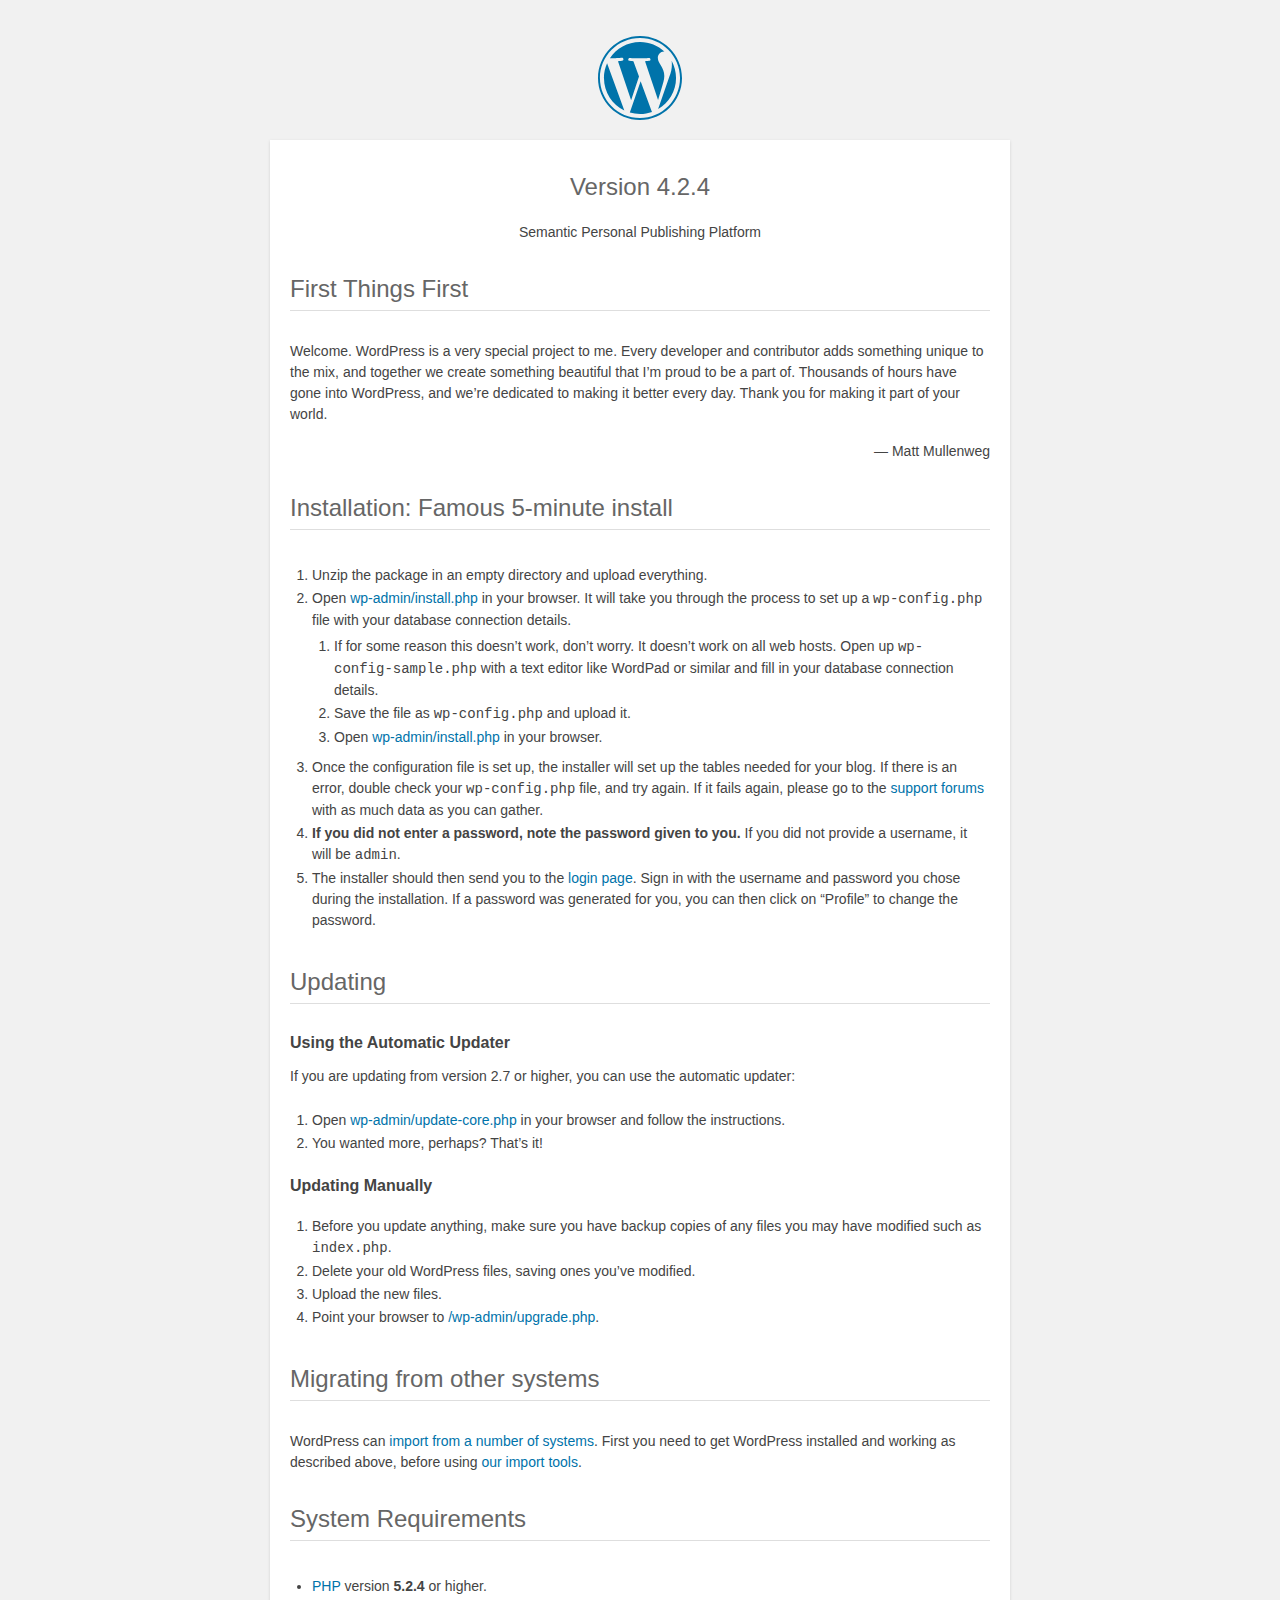
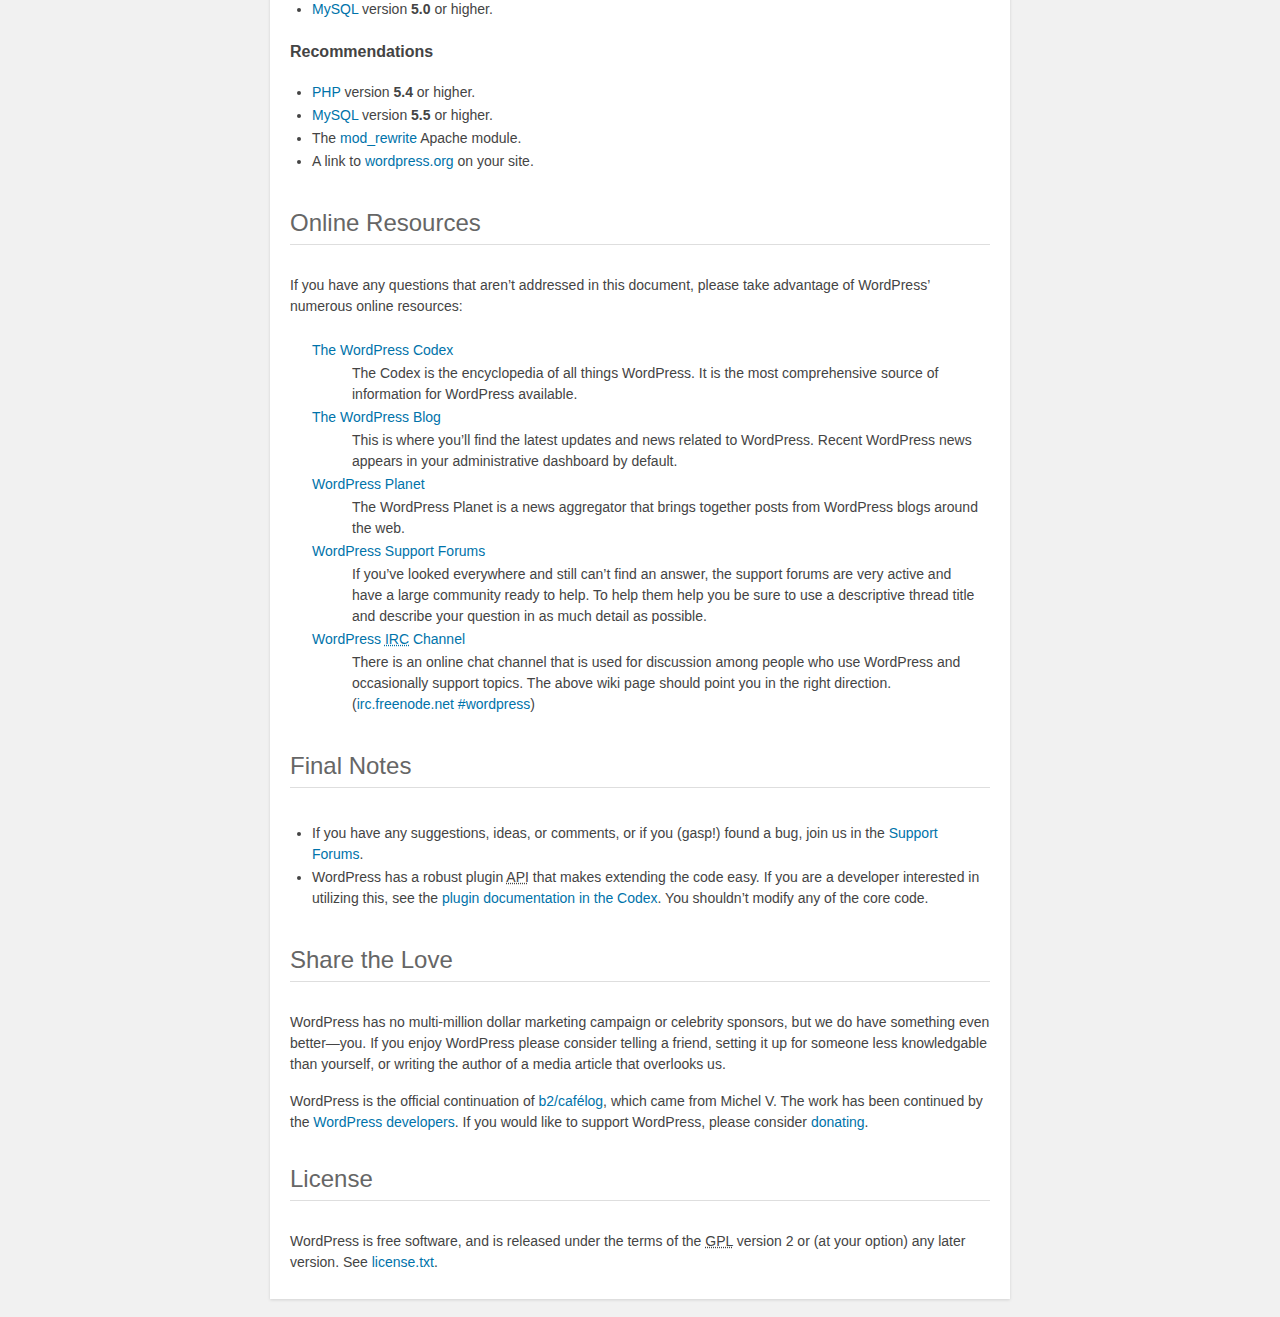
<file: readme.html>
<!DOCTYPE html>
<html>
<head>
	<meta name="viewport" content="width=device-width" />
	<meta http-equiv="Content-Type" content="text/html; charset=utf-8" />
	<title>WordPress &#8250; ReadMe</title>
	<link rel="stylesheet" href="wp-admin/css/install.css?ver=20100228" type="text/css" />
</head>
<body>
<h1 id="logo">
	<a href="https://wordpress.org/"><img alt="WordPress" src="wp-admin/images/wordpress-logo.png" /></a>
	<br /> Version 4.2.4
</h1>
<p style="text-align: center">Semantic Personal Publishing Platform</p>

<h1>First Things First</h1>
<p>Welcome. WordPress is a very special project to me. Every developer and contributor adds something unique to the mix, and together we create something beautiful that I&#8217;m proud to be a part of. Thousands of hours have gone into WordPress, and we&#8217;re dedicated to making it better every day. Thank you for making it part of your world.</p>
<p style="text-align: right">&#8212; Matt Mullenweg</p>

<h1>Installation: Famous 5-minute install</h1>
<ol>
	<li>Unzip the package in an empty directory and upload everything.</li>
	<li>Open <span class="file"><a href="wp-admin/install.php">wp-admin/install.php</a></span> in your browser. It will take you through the process to set up a <code>wp-config.php</code> file with your database connection details.
		<ol>
			<li>If for some reason this doesn&#8217;t work, don&#8217;t worry. It doesn&#8217;t work on all web hosts. Open up <code>wp-config-sample.php</code> with a text editor like WordPad or similar and fill in your database connection details.</li>
			<li>Save the file as <code>wp-config.php</code> and upload it.</li>
			<li>Open <span class="file"><a href="wp-admin/install.php">wp-admin/install.php</a></span> in your browser.</li>
		</ol>
	</li>
	<li>Once the configuration file is set up, the installer will set up the tables needed for your blog. If there is an error, double check your <code>wp-config.php</code> file, and try again. If it fails again, please go to the <a href="https://wordpress.org/support/" title="WordPress support">support forums</a> with as much data as you can gather.</li>
	<li><strong>If you did not enter a password, note the password given to you.</strong> If you did not provide a username, it will be <code>admin</code>.</li>
	<li>The installer should then send you to the <a href="wp-login.php">login page</a>. Sign in with the username and password you chose during the installation. If a password was generated for you, you can then click on &#8220;Profile&#8221; to change the password.</li>
</ol>

<h1>Updating</h1>
<h2>Using the Automatic Updater</h2>
<p>If you are updating from version 2.7 or higher, you can use the automatic updater:</p>
<ol>
	<li>Open <span class="file"><a href="wp-admin/update-core.php">wp-admin/update-core.php</a></span> in your browser and follow the instructions.</li>
	<li>You wanted more, perhaps? That&#8217;s it!</li>
</ol>

<h2>Updating Manually</h2>
<ol>
	<li>Before you update anything, make sure you have backup copies of any files you may have modified such as <code>index.php</code>.</li>
	<li>Delete your old WordPress files, saving ones you&#8217;ve modified.</li>
	<li>Upload the new files.</li>
	<li>Point your browser to <span class="file"><a href="wp-admin/upgrade.php">/wp-admin/upgrade.php</a>.</span></li>
</ol>

<h1>Migrating from other systems</h1>
<p>WordPress can <a href="https://codex.wordpress.org/Importing_Content">import from a number of systems</a>. First you need to get WordPress installed and working as described above, before using <a href="wp-admin/import.php" title="Import to WordPress">our import tools</a>.</p>

<h1>System Requirements</h1>
<ul>
	<li><a href="http://php.net/">PHP</a> version <strong>5.2.4</strong> or higher.</li>
	<li><a href="http://www.mysql.com/">MySQL</a> version <strong>5.0</strong> or higher.</li>
</ul>

<h2>Recommendations</h2>
<ul>
	<li><a href="http://php.net/">PHP</a> version <strong>5.4</strong> or higher.</li>
	<li><a href="http://www.mysql.com/">MySQL</a> version <strong>5.5</strong> or higher.</li>
	<li>The <a href="http://httpd.apache.org/docs/2.2/mod/mod_rewrite.html">mod_rewrite</a> Apache module.</li>
	<li>A link to <a href="https://wordpress.org/">wordpress.org</a> on your site.</li>
</ul>

<h1>Online Resources</h1>
<p>If you have any questions that aren&#8217;t addressed in this document, please take advantage of WordPress&#8217; numerous online resources:</p>
<dl>
	<dt><a href="https://codex.wordpress.org/">The WordPress Codex</a></dt>
		<dd>The Codex is the encyclopedia of all things WordPress. It is the most comprehensive source of information for WordPress available.</dd>
	<dt><a href="https://wordpress.org/news/">The WordPress Blog</a></dt>
		<dd>This is where you&#8217;ll find the latest updates and news related to WordPress. Recent WordPress news appears in your administrative dashboard by default.</dd>
	<dt><a href="https://planet.wordpress.org/">WordPress Planet</a></dt>
		<dd>The WordPress Planet is a news aggregator that brings together posts from WordPress blogs around the web.</dd>
	<dt><a href="https://wordpress.org/support/">WordPress Support Forums</a></dt>
		<dd>If you&#8217;ve looked everywhere and still can&#8217;t find an answer, the support forums are very active and have a large community ready to help. To help them help you be sure to use a descriptive thread title and describe your question in as much detail as possible.</dd>
	<dt><a href="https://codex.wordpress.org/IRC">WordPress <abbr title="Internet Relay Chat">IRC</abbr> Channel</a></dt>
		<dd>There is an online chat channel that is used for discussion among people who use WordPress and occasionally support topics. The above wiki page should point you in the right direction. (<a href="irc://irc.freenode.net/wordpress">irc.freenode.net #wordpress</a>)</dd>
</dl>

<h1>Final Notes</h1>
<ul>
	<li>If you have any suggestions, ideas, or comments, or if you (gasp!) found a bug, join us in the <a href="https://wordpress.org/support/">Support Forums</a>.</li>
	<li>WordPress has a robust plugin <abbr title="application programming interface">API</abbr> that makes extending the code easy. If you are a developer interested in utilizing this, see the <a href="https://codex.wordpress.org/Plugin_API" title="WordPress plugin API">plugin documentation in the Codex</a>. You shouldn&#8217;t modify any of the core code.</li>
</ul>

<h1>Share the Love</h1>
<p>WordPress has no multi-million dollar marketing campaign or celebrity sponsors, but we do have something even better&#8212;you. If you enjoy WordPress please consider telling a friend, setting it up for someone less knowledgable than yourself, or writing the author of a media article that overlooks us.</p>

<p>WordPress is the official continuation of <a href="http://cafelog.com/">b2/caf&#233;log</a>, which came from Michel V. The work has been continued by the <a href="https://wordpress.org/about/">WordPress developers</a>. If you would like to support WordPress, please consider <a href="https://wordpress.org/donate/" title="Donate to WordPress">donating</a>.</p>

<h1>License</h1>
<p>WordPress is free software, and is released under the terms of the <abbr title="GNU General Public License">GPL</abbr> version 2 or (at your option) any later version. See <a href="license.txt">license.txt</a>.</p>

</body>
</html>
</file>
<file: wp-admin/css/install.css>
html {
	background: #f1f1f1;
	margin: 0 20px;
}

body {
	background: #fff;
	color: #444;
	font-family: "Open Sans", sans-serif;
	margin: 140px auto 25px;
	padding: 20px 20px 10px 20px;
	max-width: 700px;
	-webkit-font-smoothing: subpixel-antialiased;
	-webkit-box-shadow: 0 1px 3px rgba(0,0,0,0.13);
	box-shadow: 0 1px 3px rgba(0,0,0,0.13);
}

a {
	color: #0073aa;
	text-decoration: none;
}

a:hover {
	color: #00a0d2;
}

h1 {
	border-bottom: 1px solid #dedede;
	clear: both;
	color: #666;
	font-size: 24px;
	margin: 30px 0;
	padding: 0;
	padding-bottom: 7px;
	font-weight: normal;
}

h2 {
	font-size: 16px;
}

p, li, dd, dt {
	padding-bottom: 2px;
	font-size: 14px;
	line-height: 1.5;
}

code, .code {
	font-family: Consolas, Monaco, monospace;
}

ul, ol, dl {
	padding: 5px 5px 5px 22px;
}

a img {
	border:0
}
abbr {
	border: 0;
	font-variant: normal;
}

label {
	cursor: pointer;
}

#logo {
	margin: 6px 0 14px 0;
	border-bottom: none;
	text-align:center
}
#logo a {
	background-image: url(../images/w-logo-blue.png?ver=20131202);
	background-image: none, url(../images/wordpress-logo.svg?ver=20131107);
	-webkit-background-size: 84px;
	background-size: 84px;
	background-position: center top;
	background-repeat: no-repeat;
	color: #999;
	height: 84px;
	font-size: 20px;
	font-weight: normal;
	line-height: 1.3em;
	margin: -130px auto 25px;
	padding: 0;
	text-decoration: none;
	width: 84px;
	text-indent: -9999px;
	outline: none;
	overflow: hidden;
	display: block;
}
.step {
	margin: 20px 0 15px;
}
.step, th {
	text-align: left;
	padding: 0;
}
.language-chooser.wp-core-ui .step .button.button-large {
	height: 36px;
	vertical-align: middle;
	font-size: 14px;
}
textarea {
	border: 1px solid #dfdfdf;
	font-family: "Open Sans", sans-serif;
	width: 100%;
	-webkit-box-sizing: border-box;
	-moz-box-sizing: border-box;
	box-sizing: border-box;
}

.form-table {
	border-collapse: collapse;
	margin-top: 1em;
	width: 100%;
}

.form-table td {
	margin-bottom: 9px;
	padding: 10px 20px 10px 0;
	border-bottom: 8px solid #fff;
	font-size: 14px;
	vertical-align: top
}

.form-table th {
	font-size: 14px;
	text-align: left;
	padding: 16px 20px 10px 0;
	width: 140px;
	vertical-align: top;
}

.form-table code {
	line-height: 18px;
	font-size: 14px;
}

.form-table p {
	margin: 4px 0 0 0;
	font-size: 11px;
}

.form-table input {
	line-height: 20px;
	font-size: 15px;
	padding: 3px 5px;
	border: 1px solid #ddd;
	-webkit-box-shadow: inset 0 1px 2px rgba(0,0,0,0.07);
	box-shadow: inset 0 1px 2px rgba(0,0,0,0.07);
}

input,
submit {
	font-family: "Open Sans", sans-serif;
}

.form-table input[type=text],
.form-table input[type=email],
.form-table input[type=url],
.form-table input[type=password] {
	width: 206px;
}

.form-table th p {
	font-weight: normal;
}

.form-table.install-success td {
	vertical-align: middle;
	padding: 16px 20px 10px 0;
}

.form-table.install-success td p {
	margin: 0;
	font-size: 14px;
}

.form-table.install-success td code {
	margin: 0;
	font-size: 18px;
}

#error-page {
	margin-top: 50px;
}

#error-page p {
	font-size: 14px;
	line-height: 18px;
	margin: 25px 0 20px;
}

#error-page code, .code {
	font-family: Consolas, Monaco, monospace;
}

#pass-strength-result {
	background-color: #eee;
	border-color: #ddd !important;
	border-style: solid;
	border-width: 1px;
	margin: 5px 5px 5px 0;
	padding: 5px;
	text-align: center;
	width: 200px;
	display: none;
}

#pass-strength-result.bad {
	background-color: #ffb78c;
	border-color: #ff853c !important;
}

#pass-strength-result.good {
	background-color: #ffec8b;
	border-color: #ffcc00 !important;
}

#pass-strength-result.short {
	background-color: #ffa0a0;
	border-color: #f04040 !important;
}

#pass-strength-result.strong {
	background-color: #c3ff88;
	border-color: #8dff1c !important;
}

.message {
	border: 1px solid #c00;
	padding: 0.5em 0.7em;
	margin: 5px 0 15px;
	background-color: #ffebe8;
}

/* rtl:ignore */
#dbname,
#uname,
#pwd,
#dbhost,
#prefix,
#user_login,
#admin_email,
#pass1,
#pass2 {
	direction: ltr;
}


/* localization */
body.rtl,
.rtl textarea,
.rtl input,
.rtl submit {
	font-family: Tahoma, sans-serif;
}

:lang(he-il) body.rtl,
:lang(he-il) .rtl textarea,
:lang(he-il) .rtl input,
:lang(he-il) .rtl submit {
	font-family: Arial, sans-serif;
}

@media only screen and (max-width: 799px) {
	body {
		margin-top: 115px;
	}
	#logo a {
		margin: -125px auto 30px;
	}
}

@media screen and ( max-width: 782px ) {

	.form-table {
		margin-top: 0;
	}

	.form-table th,
	.form-table td {
		display: block;
		width: auto;
		vertical-align: middle;
	}

	.form-table th {
		padding: 20px 0 0;
	}

	.form-table td {
		padding: 5px 0;
		border: 0;
		margin: 0;
	}

	textarea,
	input {
		font-size: 16px;
	}

	.form-table td input[type="text"],
	.form-table td input[type="email"],
	.form-table td input[type="url"],
	.form-table td input[type="password"],
	.form-table td select,
	.form-table td textarea,
	.form-table span.description {
		width: 100%;
		font-size: 16px;
		line-height: 1.5;
		padding: 7px 10px;
		display: block;
		max-width: none;
		-webkit-box-sizing: border-box;
		-moz-box-sizing: border-box;
		box-sizing: border-box;
	}

}

body.language-chooser {
	max-width: 300px;
}

.language-chooser select {
	padding: 8px;
	width: 100%;
	display: block;
	border: 1px solid #ddd;
	background-color: #fff;
	color: #32373c;
	font-size: 16px;
	font-family: Arial, sans-serif;
	font-weight: normal;
}

.language-chooser p {
	text-align: right;
}

.screen-reader-input,
.screen-reader-text {
	position: absolute;
	margin: -1px;
	padding: 0;
	height: 1px;
	width: 1px;
	overflow: hidden;
	clip: rect(0 0 0 0);
	border: 0;
}

.spinner {
	background: url(../images/spinner.gif) no-repeat;
	-webkit-background-size: 20px 20px;
	background-size: 20px 20px;
	visibility: hidden;
	opacity: 0.7;
	filter: alpha(opacity=70);
	width: 20px;
	height: 20px;
	margin: 2px 5px 0;
}

.step .spinner {
	display: inline-block;
	margin-top: 8px;
	margin-right: 15px;
	vertical-align: top;
}

/**
 * HiDPI Displays
 */
@media print,
  (-webkit-min-device-pixel-ratio: 1.25),
  (min-resolution: 120dpi) {

	.spinner {
		background-image: url(../images/spinner-2x.gif);
	}

}
</file>
